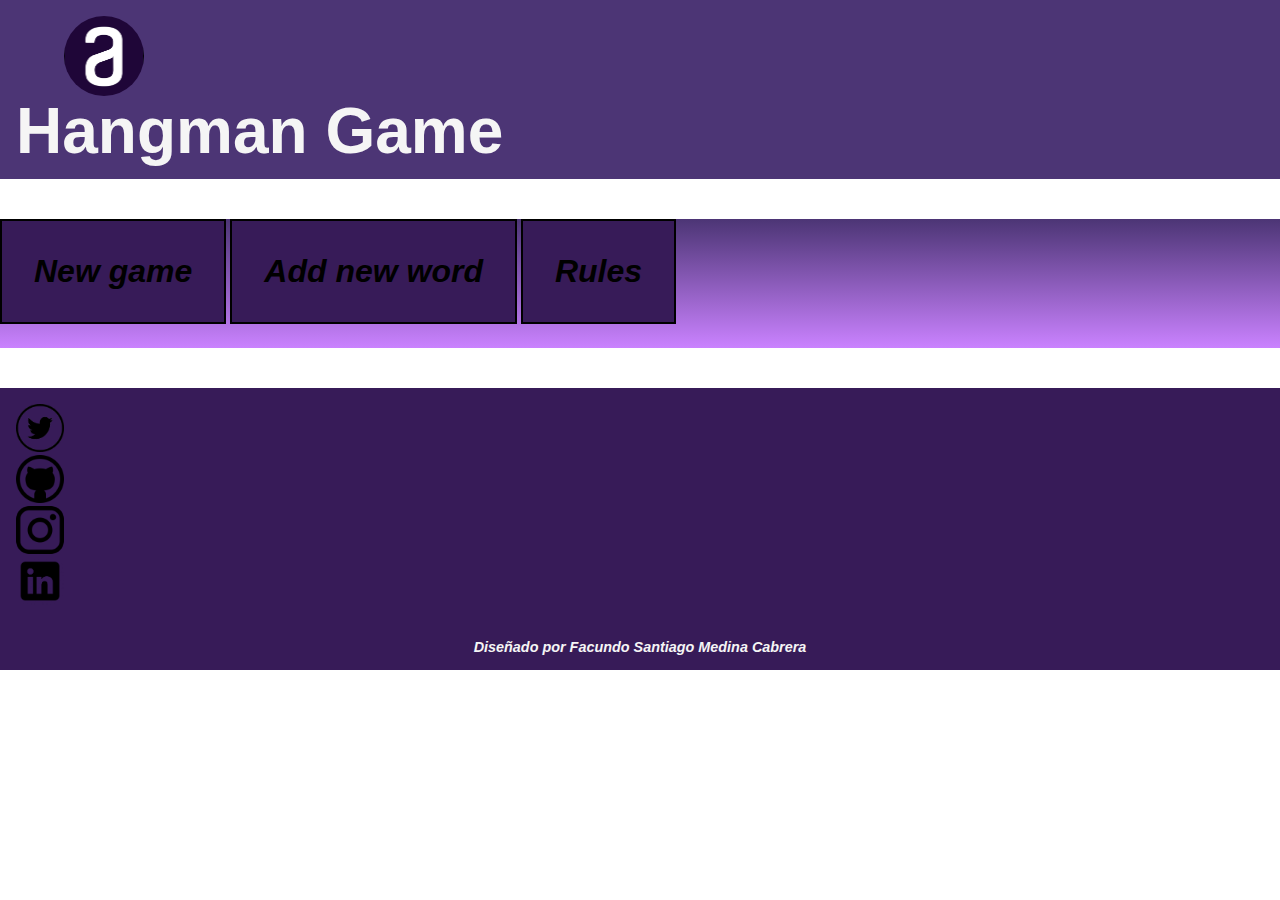
<file: index.html>
<!DOCTYPE html>
<html lang="es">

<head>

    <meta charset="UTF-8">
    <meta http-equiv="X-UA-Compatible" content="IE=edge">
    <meta name="viewport" content="width=device-width, initial-scale=1.0">
    <meta name="viewport" content="width=device-width, initial-scale=1">
    <link rel="stylesheet" href="./Css/reset-copia.css" type="text/css">
    <link rel="stylesheet" href="./Css/styleahorcado.css" type="text/css">
    <link href="https://cdn.jsdelivr.net/npm/bootstrap@5.2.0-beta1/dist/css/bootstrap.min.css" rel="stylesheet" integrity="sha384-0evHe/X+R7YkIZDRvuzKMRqM+OrBnVFBL6DOitfPri4tjfHxaWutUpFmBp4vmVor" crossorigin="anonymous">
    <title>Hangman Game</title>
    <link rel="preconectar" href="https://fonts.googleapis.com">
    <link rel="preconectar" href="https://fonts.gstatic.com" crossorigin>
    <link href="https: //fonts.googleapis.com/css2? familia = Joan &family= Montserrat:ital,wght@1,200;1,300 & display=swap" rel="stylesheet">
</head>

<body class="body">

        <header>

        <ul class="nav justify-content-center">
            <li class="nav-item">
                <a href="Ahorcado.html" class="subrayas" target="_blank"> <img src="./Multimedia/logoalura.png" alt="logo" class="logo"> </a>
            </li>
            <li class="nav-item">
                <a href="Ahorcado.html" class="subrayas" target="_blank"> <h1 class="titulo" > Hangman Game</h1> </a>
            </li>
          
        </ul>

        </header>

        <main class="main">

            <div class="btn-group-vertical position-relative top-20 start-50 translate-middle-x">
                <button type="button" class="btn btn-primary " id="nuevojuego">New game</button>
                <button type="button" class="btn btn-primary " id="nuevapalabra" >Add new word</button>
                <button type="button" class="btn btn-primary " id="reglas" >Rules</button>
            </div>

        </main>


    </body>

    <footer class="footer" >

        <ul class="nav justify-content-center nav-footer">

            <li class="nav-item">
                <a class="nav-link active" aria-current="page" href="https://twitter.com/FsMc09" target="_blank"> 
                    <img src="./Multimedia/twitterahorcado.png" alt="Twitter" class="iconosredes">
                </a>
            </li>


            <li class="nav-item">
                <a class="nav-link active" aria-current="page" href="twitter.com" target="_blank">
                    <img src="./Multimedia/githubahorcado.png" alt="Github" class="iconosredes">
                </a>
            </li>


            <li class="nav-item">
                <a  class="nav-link active" aria-current="page" href="https://www.instagram.com/facuu_.okk/?hl=es-la" target="_blank">
                    <img src="./Multimedia/instagramahorcado.png" alt="Instagram" class="iconosredes">
                </a>
            </li>


            <li class="nav-item">
                <a class="nav-link active" aria-current="page" href="https://www.linkedin.com/in/facundo-medina-cabrera-86320a225/" target="_blank">
                    <img src="./Multimedia/linkedinahorcado.png" alt="Linkedin" class="iconosredes">
                </a>
            </li>

        </ul>

        <ul class="nav justify-content-center nav-footer">

            <li class="nav-item">
                <p>Diseñado por Facundo Santiago Medina Cabrera</p>
            </li>
        </ul>
        

    </footer>

    <script src="https://cdn.jsdelivr.net/npm/bootstrap@5.2.0-beta1/dist/js/bootstrap.bundle.min.js" integrity="sha384-pprn3073KE6tl6bjs2QrFaJGz5/SUsLqktiwsUTF55Jfv3qYSDhgCecCxMW52nD2" crossorigin="anonymous"></script>

</html>

<script src="./Js/Codigo.js"></script>
</file>
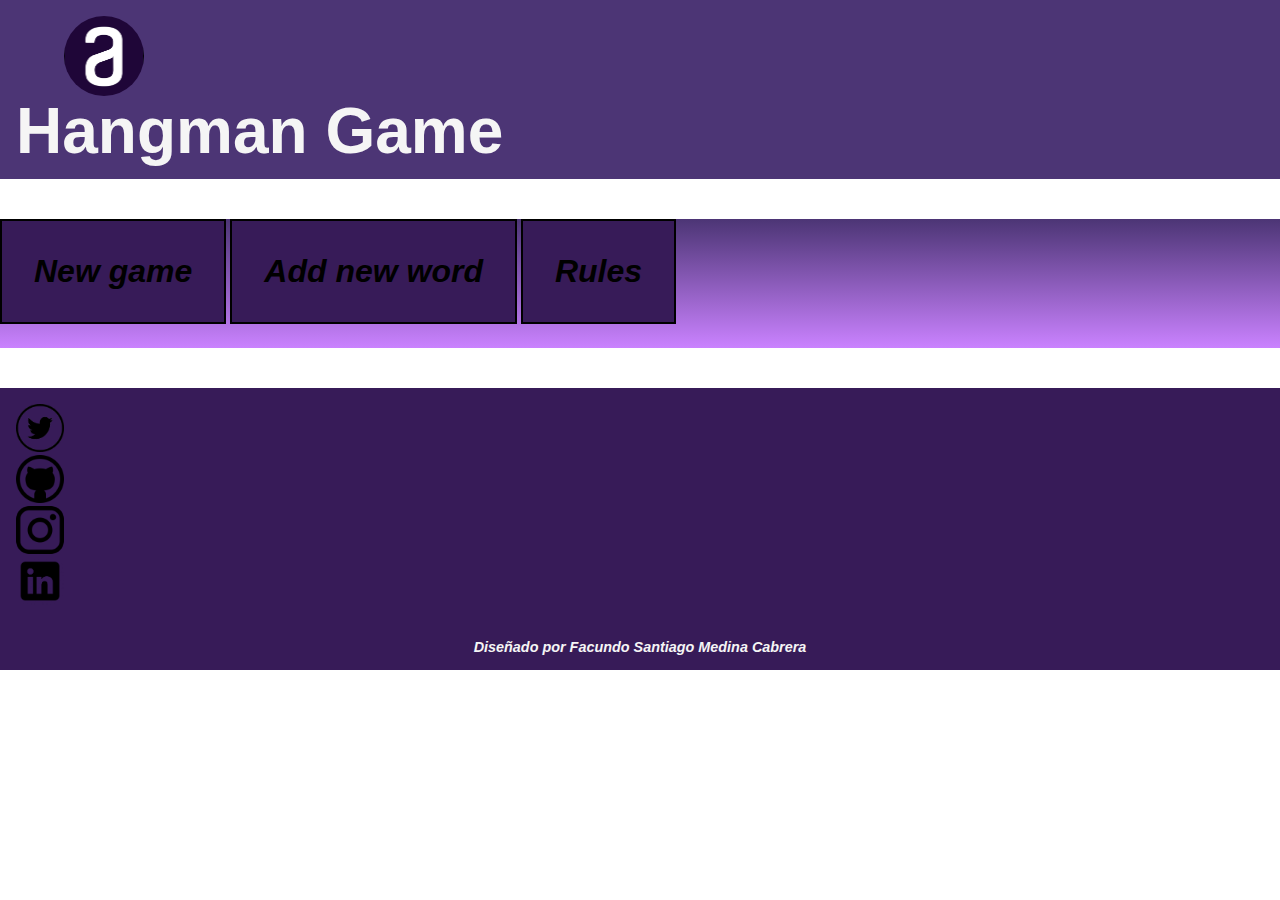
<file: Html/Ahorcado.html>
<!DOCTYPE html>
<html lang="es">

<head>

    <meta charset="UTF-8">
    <meta http-equiv="X-UA-Compatible" content="IE=edge">
    <meta name="viewport" content="width=device-width, initial-scale=1.0">
    <meta name="viewport" content="width=device-width, initial-scale=1">
    <link rel="stylesheet" href="../Css/reset-copia.css" type="text/css">
    <link rel="stylesheet" href="../Css/styleahorcado.css" type="text/css">
    <link href="https://cdn.jsdelivr.net/npm/bootstrap@5.2.0-beta1/dist/css/bootstrap.min.css" rel="stylesheet" integrity="sha384-0evHe/X+R7YkIZDRvuzKMRqM+OrBnVFBL6DOitfPri4tjfHxaWutUpFmBp4vmVor" crossorigin="anonymous">
    <title>Hangman Game</title>
    <link rel="preconectar" href="https://fonts.googleapis.com">
    <link rel="preconectar" href="https://fonts.gstatic.com" crossorigin>
    <link href="https: //fonts.googleapis.com/css2? familia = Joan &family= Montserrat:ital,wght@1,200;1,300 & display=swap" rel="stylesheet">
</head>

<body class="body">

        <header>

        <ul class="nav justify-content-center">
            <li class="nav-item">
                <a href="Ahorcado.html" class="subrayas" target="_blank"> <img src="../Multimedia/logoalura.png" alt="logo" class="logo"> </a>
            </li>
            <li class="nav-item">
                <a href="Ahorcado.html" class="subrayas" target="_blank"> <h1 class="titulo" > Hangman Game</h1> </a>
            </li>
          
        </ul>

        </header>

        <main class="main">

            <div class="btn-group-vertical position-relative top-20 start-50 translate-middle-x">
                <button type="button" class="btn btn-primary " id="nuevojuego">New game</button>
                <button type="button" class="btn btn-primary " id="nuevapalabra" >Add new word</button>
                <button type="button" class="btn btn-primary " id="reglas" >Rules</button>
            </div>

        </main>


    </body>

    <footer class="footer" >

        <ul class="nav justify-content-center nav-footer">

            <li class="nav-item">
                <a class="nav-link active" aria-current="page" href="https://twitter.com/FsMc09" target="_blank"> 
                    <img src="../Multimedia/twitterahorcado.png" alt="Twitter" class="iconosredes">
                </a>
            </li>


            <li class="nav-item">
                <a class="nav-link active" aria-current="page" href="twitter.com" target="_blank">
                    <img src="../Multimedia/githubahorcado.png" alt="Github" class="iconosredes">
                </a>
            </li>


            <li class="nav-item">
                <a  class="nav-link active" aria-current="page" href="https://www.instagram.com/facuu_.okk/?hl=es-la" target="_blank">
                    <img src="../Multimedia/instagramahorcado.png" alt="Instagram" class="iconosredes">
                </a>
            </li>


            <li class="nav-item">
                <a class="nav-link active" aria-current="page" href="https://www.linkedin.com/in/facundo-medina-cabrera-86320a225/" target="_blank">
                    <img src="../Multimedia/linkedinahorcado.png" alt="Linkedin" class="iconosredes">
                </a>
            </li>

        </ul>

        <ul class="nav justify-content-center nav-footer">

            <li class="nav-item">
                <p>Diseñado por Facundo Santiago Medina Cabrera</p>
            </li>
        </ul>
        

    </footer>

    <script src="https://cdn.jsdelivr.net/npm/bootstrap@5.2.0-beta1/dist/js/bootstrap.bundle.min.js" integrity="sha384-pprn3073KE6tl6bjs2QrFaJGz5/SUsLqktiwsUTF55Jfv3qYSDhgCecCxMW52nD2" crossorigin="anonymous"></script>

</html>

<script src="../Js/Codigo.js"></script>
</file>
<file: Css/styleahorcado.css>
/* Header */

.nav {
    padding: 1rem;
    background: rgb(76, 53, 117);
}

.subrayas{
    text-decoration: none

}

.titulo{

    font-size: 4rem;
    font-weight: bold;
    font-family: 'Joan', serif;
    font-family: 'Montserrat', sans-serif;
    color: whitesmoke;
   
   
}


.logo {
    width: 5rem;
    height: 5rem;
    margin-left: 3rem;
    border-radius: 50%;
}

/* Main */
.main{

    background: linear-gradient(rgb(76, 53, 117), rgb(202, 130, 255));
}



.btn-group-vertical{

    margin-top: 2.5rem;
    margin-bottom: 2.5rem;
}


.btn-group-vertical button{

    margin-bottom: 1.5rem;
    padding: 2rem;
    background-color: rgb(55, 27, 88);
    font-size: 2rem;
    font-weight: bold;
    font-style: italic;
    font-family: 'Joan', serif;
    font-family: 'Montserrat', sans-serif;
    border: 2px solid black;
   
}

.btn-group-vertical button:hover{

    background-color: rgb(24, 10, 10);
    box-shadow: 0 0 10px 2px black;
    border: 2px solid black;   
}


/* Footer */

.nav-footer, p{

    background: rgb(55, 27, 88);
}

.redes a{

    margin: 2rem 3rem;
    cursor: pointer;
}

.iconosredes{

    width: 3rem;
    height: 3rem;
    border-radius: 25%;
    align-items: center;
}

.iconosredes:hover{
    width: 3.2rem;
    height: 3.2rem;
    
}

footer p{

    text-align: center;
    font-size: 0.9rem;
    font-weight: bold;
    font-style: italic;
    color: whitesmoke;
    font-family: 'Joan', serif;
    font-family: 'Montserrat', sans-serif;
}

/* Pagina de Palabra Nueva */

.cajatexto{

   
   text-align: center;
   padding-top: 2rem;
   
}

#textentrada{

    width: 50%;
    height: 25rem;
    font-size: 2rem;
    font-weight: bold;
    line-height: 2.5rem;
    box-shadow: 0 0 10px 2px black;
    box-sizing: border-box;
    font-family: 'Joan', serif;
    font-family: 'Montserrat', sans-serif;
    color: whitesmoke;
    outline: none;
    border: none;
    resize: none;
    border-radius: 5%;
    background: linear-gradient(rgb(202, 130, 255), rgb(76, 53, 117));
    
}

#IngresaPalabra{

    padding-top: 1rem;
    padding-bottom: 1rem;
}
</file>
